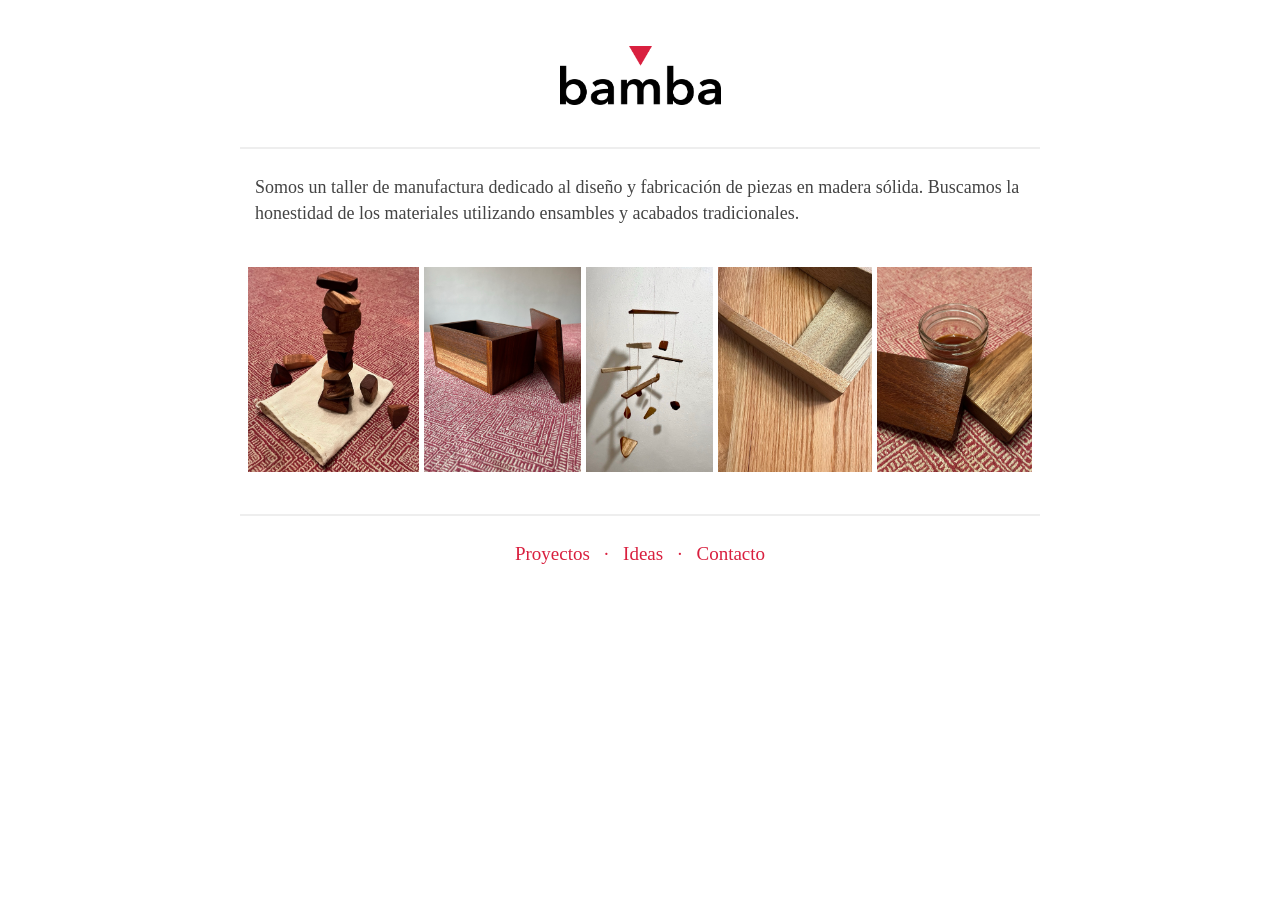
<file: index.html>
<!DOCTYPE html>
<html>
<head>
  <meta charset="utf-8">
  <title>bamba.mx</title>
  <meta name="viewport" content="width=device-width, initial-scale=1.0">
  <link rel="stylesheet" href="style.css">
  <link rel="icon" href="logo.png">
</head>
<body>
  <p></p>
  <br>
  <center><a href="index.html"><img src="img/logoWhite.png" width="161" height="59"/></a></center>
  <!--<center><a href="index.html"><img src="img/logoRed2.png" width="161" height="63"/></a></center>-->
  <br>
  <hr color="#EEEEEE">
<!-- ---------------------------------------------------------------- -->
  
  <div class="main-text pad">
  	Somos un taller de manufactura dedicado al diseño y fabricación de piezas en madera sólida. 
    Buscamos la honestidad de los materiales utilizando ensambles y acabados tradicionales. <br><br>
  </div>

  <center>
    <img src="img/p1.jpeg" height= "205px"/>
    <img src="img/p4.jpeg" height= "205px"/>
    <img src="img/p5.jpeg" height= "205px"/>
    <img src="img/p2.jpeg" height= "205px"/>
    <img src="img/p3.jpeg" height= "205px"/>
  </center>
  <br>

<!-- ---------------------------------------------------------------- -->
  <hr color="#EEEEEE">
  <div class="menu pad">
    <a href="pr.html">Proyectos &nbsp; · &nbsp;</a>
    <a href="id.html">Ideas &nbsp; · &nbsp;</a>
    <a href="ct.html">Contacto</a>
    <p></p>
  </div>
</body>
</html>
</file>
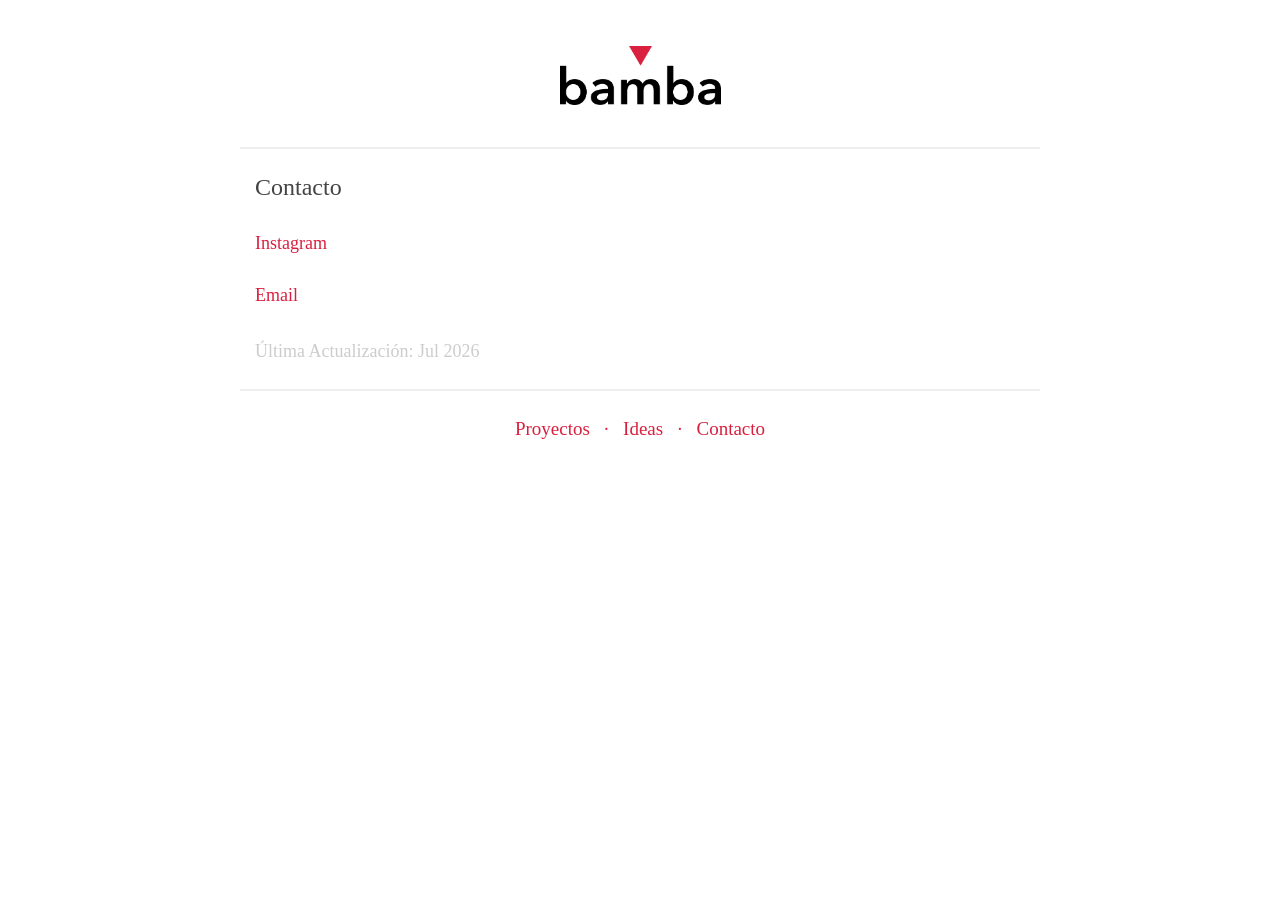
<file: ct.html>
<!DOCTYPE html>
<html>
<head>
  <meta charset="utf-8">
  <title>bamba.mx</title>
  <meta name="viewport" content="width=device-width, initial-scale=1.0">
  <link rel="stylesheet" href="style.css">
  <link rel="icon" href="logo.png">
</head>
<body>
  <p></p>
  <br>
  <center><a href="index.html"><img src="img/logoWhite.png" width="161" height="59"/></a></center>
  <br>
  <hr color="#EEEEEE">
<!-- ---------------------------------------------------------------- -->

  <div class="h3 pad">Contacto</div>
  <div class="main-text pad">
    <a href="https://www.instagram.com/bamba_taller/">Instagram</a><br><br>
    <a href="mailto:info@bamba.mx">Email</a><br>
  </div>
  <div class="date pad">Última Actualización: Jul 2026<br>
  </div>

<!-- ---------------------------------------------------------------- -->
  <hr color="#EEEEEE">
  <div class="menu pad">
    <a href="pr.html">Proyectos &nbsp; · &nbsp;</a>
    <a href="id.html">Ideas &nbsp; · &nbsp;</a>
    <a href="ct.html">Contacto</a>
    <p></p>
  </div>
</body>
</html>
</file>
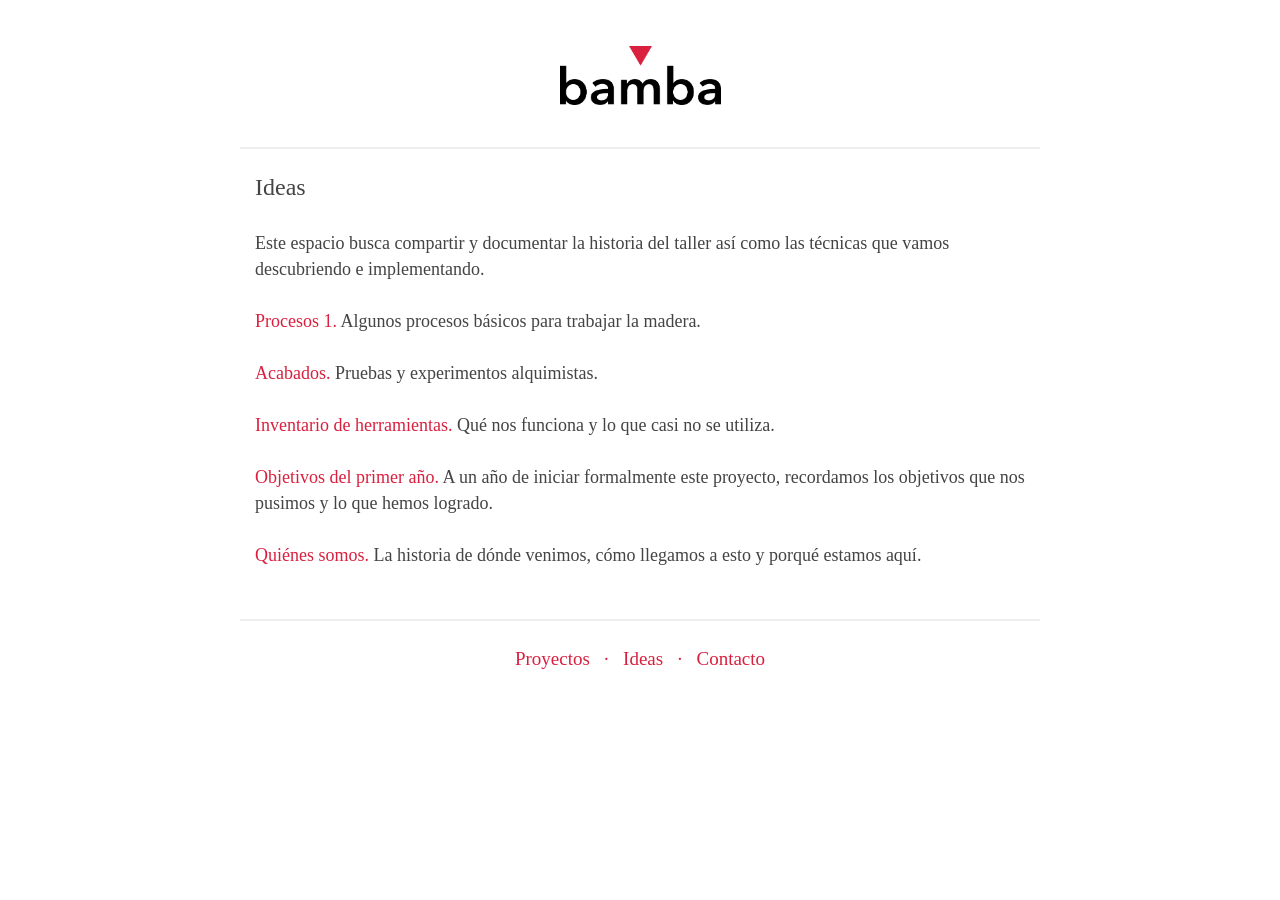
<file: id.html>
<!DOCTYPE html>
<html>
<head>
  <meta charset="utf-8">
  <title>bamba.mx</title>
  <meta name="viewport" content="width=device-width, initial-scale=1.0">
  <link rel="stylesheet" href="style.css">
  <link rel="icon" href="logo.png">
</head>
<body>
  <p></p>
  <br>
  <center><a href="index.html"><img src="img/logoWhite.png" width="161" height="59"/></a></center>
  <br>
  <hr color="#EEEEEE">
<!-- ---------------------------------------------------------------- -->

  <div class="h3 pad">Ideas</div>
  <div class="main-text pad">
    Este espacio busca compartir y documentar la historia del taller así como las técnicas que vamos descubriendo e implementando. <br>
    <br>
    <a href="id/5.html">Procesos 1.</a> Algunos procesos básicos para trabajar la madera. <br><br>
    <a href="id/4.html">Acabados.</a> Pruebas y experimentos alquimistas. <br><br>
    <a href="id/3.html">Inventario de herramientas.</a> Qué nos funciona y lo que casi no se utiliza. <br><br>
    <a href="id/2.html">Objetivos del primer año.</a> A un año de iniciar formalmente este proyecto, recordamos los objetivos que nos pusimos y lo que hemos logrado. <br><br>
    <a href="id/1.html">Quiénes somos.</a> La historia de dónde venimos, cómo llegamos a esto y porqué estamos aquí. <br><br>
  </div>
  
<!-- ---------------------------------------------------------------- -->
  <hr color="#EEEEEE">
  <div class="menu pad">
    <a href="pr.html">Proyectos &nbsp; · &nbsp;</a>
    <a href="id.html">Ideas &nbsp; · &nbsp;</a>
    <a href="ct.html">Contacto</a>
    <p></p>
  </div>
</body>
</html>
</file>
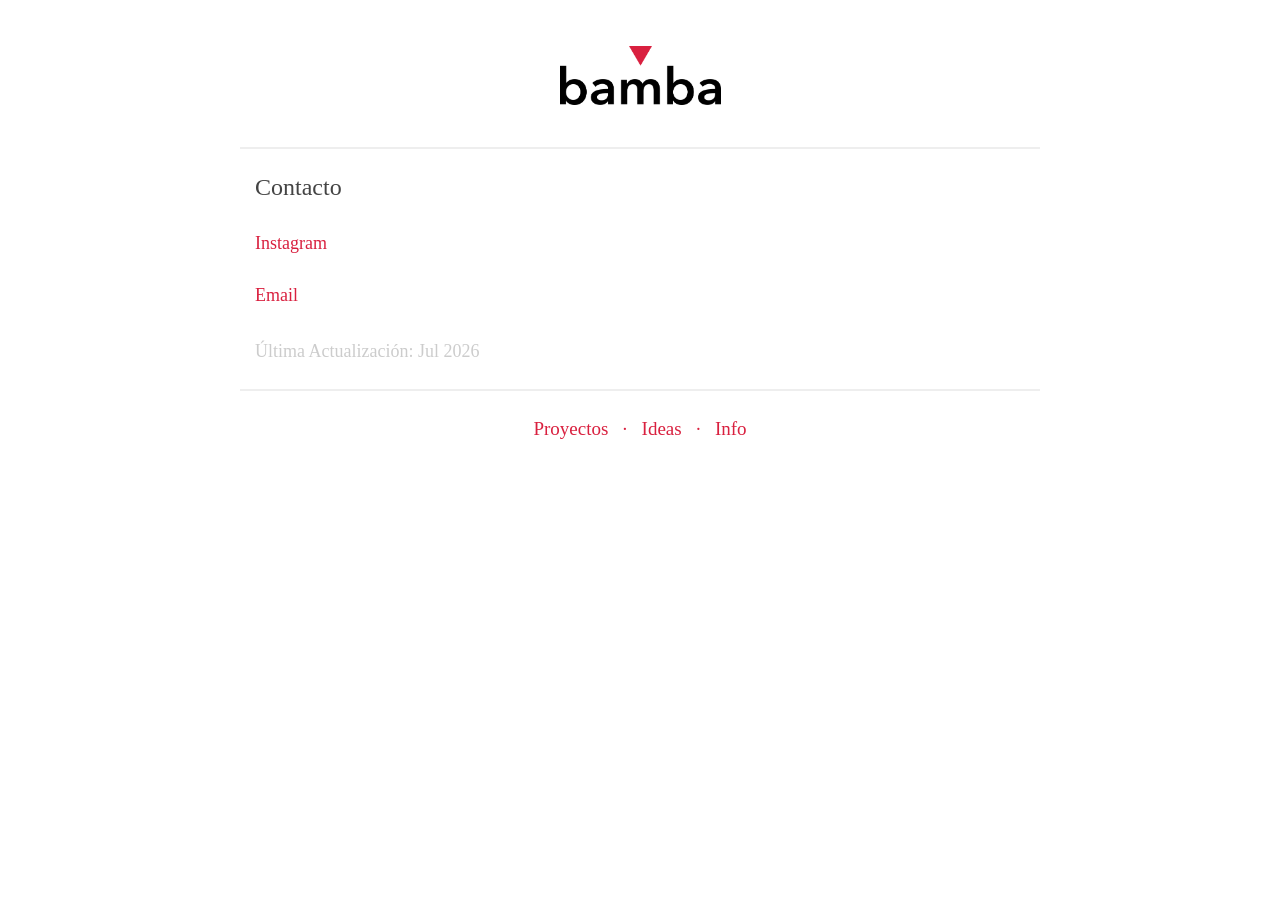
<file: info.html>
<!DOCTYPE html>
<html>
<head>
  <meta charset="utf-8">
  <title>bamba.mx</title>
  <meta name="viewport" content="width=device-width, initial-scale=1.0">
  <link rel="stylesheet" href="style.css">
  <link rel="icon" href="logo.png">
</head>
<body>
  <p></p>
  <br>
  <center><a href="index.html"><img src="img/logoWhite.png" width="161" height="59"/></a></center>
  <br>
  <hr color="#EEEEEE">
<!-- ---------------------------------------------------------------- -->

  <div class="h3 pad">Contacto</div>
  <div class="main-text pad">
    <a href="https://www.instagram.com/bamba_taller/">Instagram</a><br><br>
    <a href="mailto:info@bamba.mx">Email</a><br>
  </div>
  <div class="date pad">Última Actualización: Jul 2026<br>
  </div>

<!-- ---------------------------------------------------------------- -->
  <hr color="#EEEEEE">
  <div class="menu pad">
    <a href="pr.html">Proyectos &nbsp; · &nbsp;</a>
    <a href="id.html">Ideas &nbsp; · &nbsp;</a>
    <a href="info.html">Info</a>
    <p></p>
  </div>
</body>
</html>
</file>
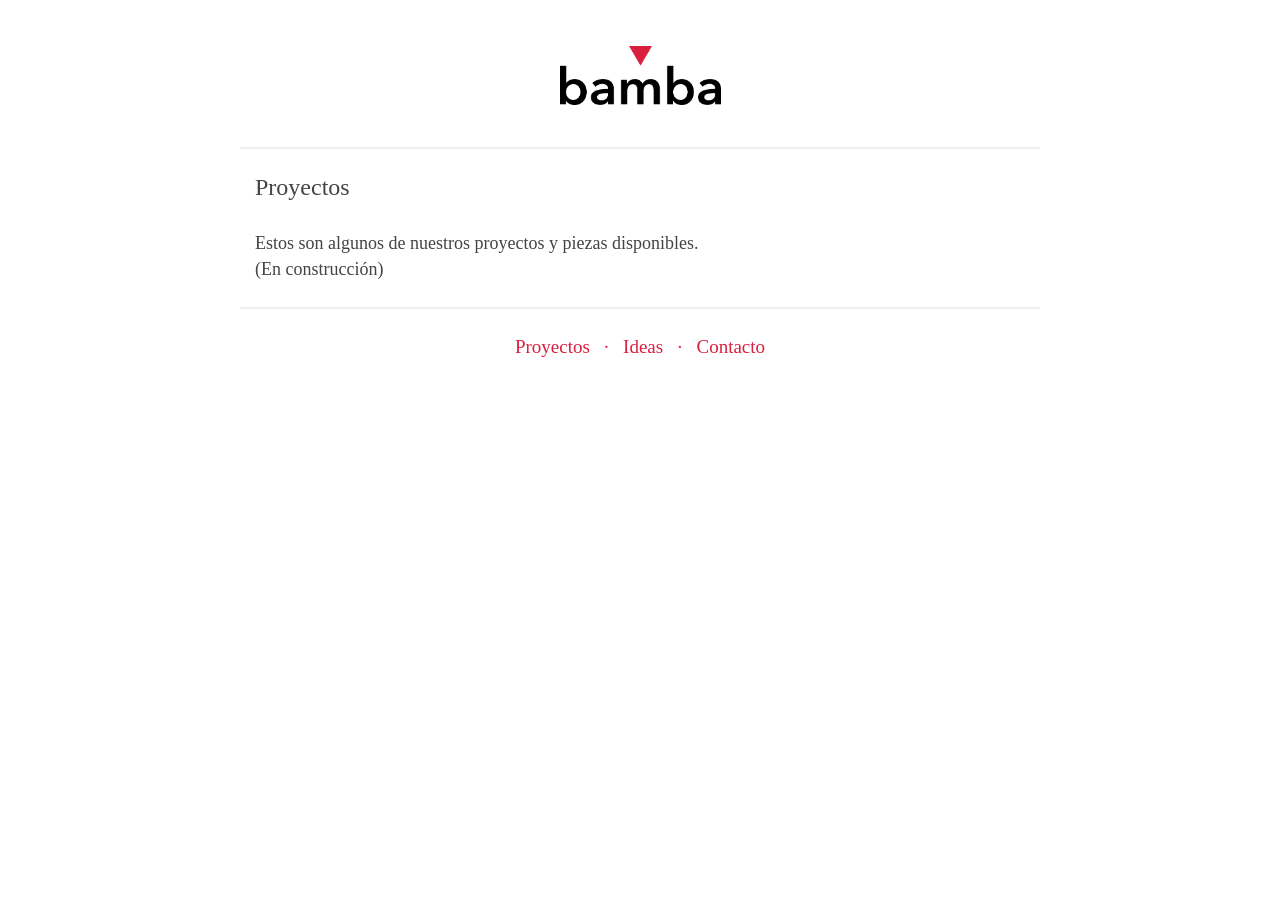
<file: pr.html>
<!DOCTYPE html>
<html>
<head>
  <meta charset="utf-8">
  <title>bamba.mx</title>
  <meta name="viewport" content="width=device-width, initial-scale=1.0">
  <link rel="stylesheet" href="style.css">
  <link rel="icon" href="logo.png">
</head>
<body>
  <p></p>
  <br>
  <center><a href="index.html"><img src="img/logoWhite.png" width="161" height="59"/></a></center>
  <br>
  <hr color="#EEEEEE">
<!-- ---------------------------------------------------------------- -->
  
  <div class="h3 pad">Proyectos</div>
  <div class="main-text pad">
    Estos son algunos de nuestros proyectos y piezas disponibles. 
    <br>
    (En construcción)

  </div>

  
<!-- ---------------------------------------------------------------- -->
  <hr color="#EEEEEE">
  <div class="menu pad">
    <a href="pr.html">Proyectos &nbsp; · &nbsp;</a>
    <a href="id.html">Ideas &nbsp; · &nbsp;</a>
    <a href="ct.html">Contacto</a>
    <p></p>
  </div>
</body>
</html>
</file>
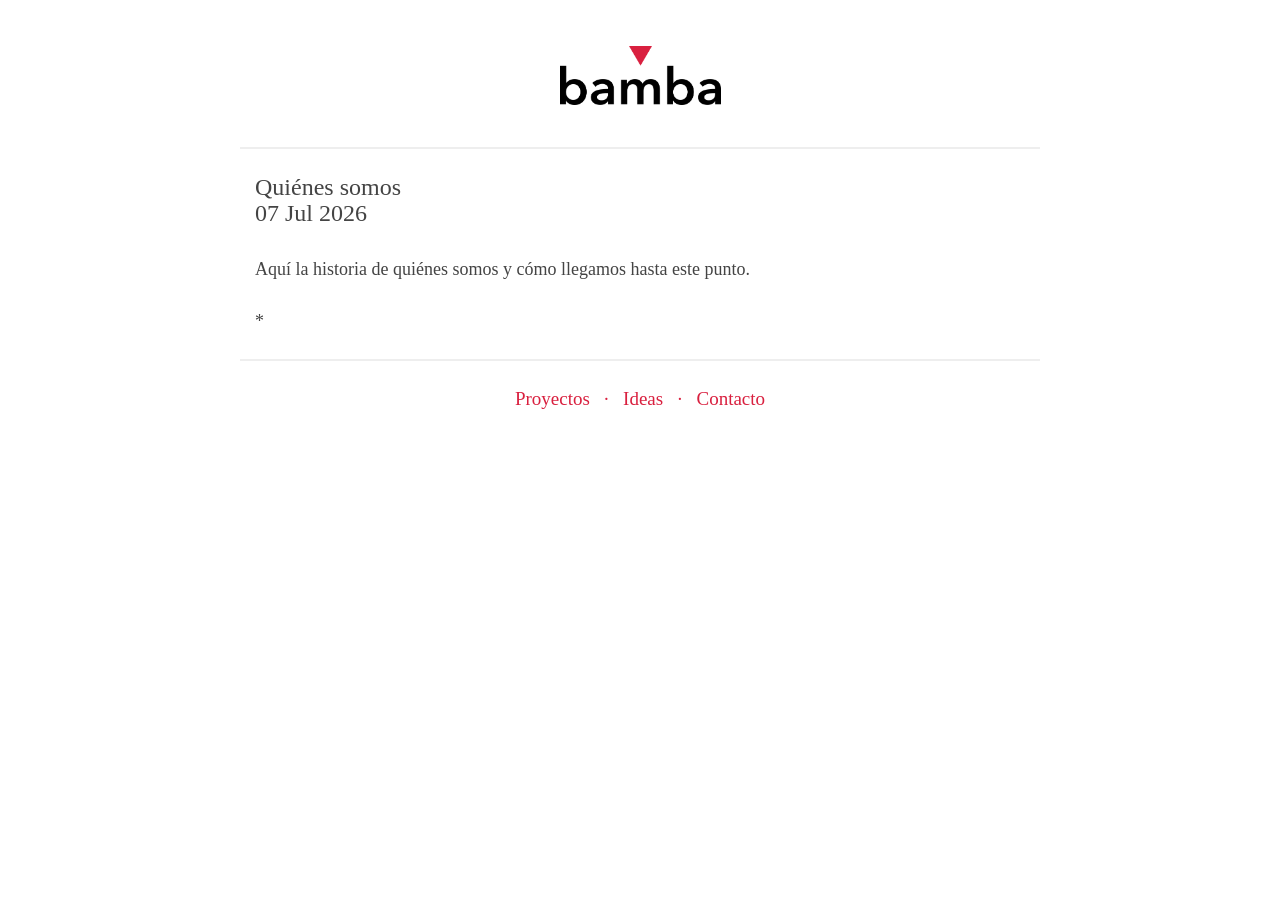
<file: id/1.html>
<!DOCTYPE html>
<html>
<head>
  <meta charset="utf-8">
  <title>bamba.mx</title>
  <meta name="viewport" content="width=device-width, initial-scale=1.0">
  <link rel="stylesheet" href="../style.css">
  <link rel="icon" href="../logo.png">
</head>
<body>
  <p></p>
  <br>
  <center><a href="../index.html"><img src="../img/logoWhite.png" width="161" height="59"/></a></center>
  <br>
  <hr color="#EEEEEE">
<!-- ---------------------------------------------------------------- -->

  <div class="h3 pad">Quiénes somos<br>07 Jul 2026</div>
  <div class="main-text pad">
    Aquí la historia de quiénes somos y cómo llegamos hasta este punto. <br><br>
    *
  </div>
  
<!-- ---------------------------------------------------------------- -->
  <hr color="#EEEEEE">
  <div class="menu pad">
    <a href="../pr.html">Proyectos &nbsp; · &nbsp;</a>
    <a href="../id.html">Ideas &nbsp; · &nbsp;</a>
    <a href="../ct.html">Contacto</a>
    <p></p>
  </div>
</body>
</html>
</file>
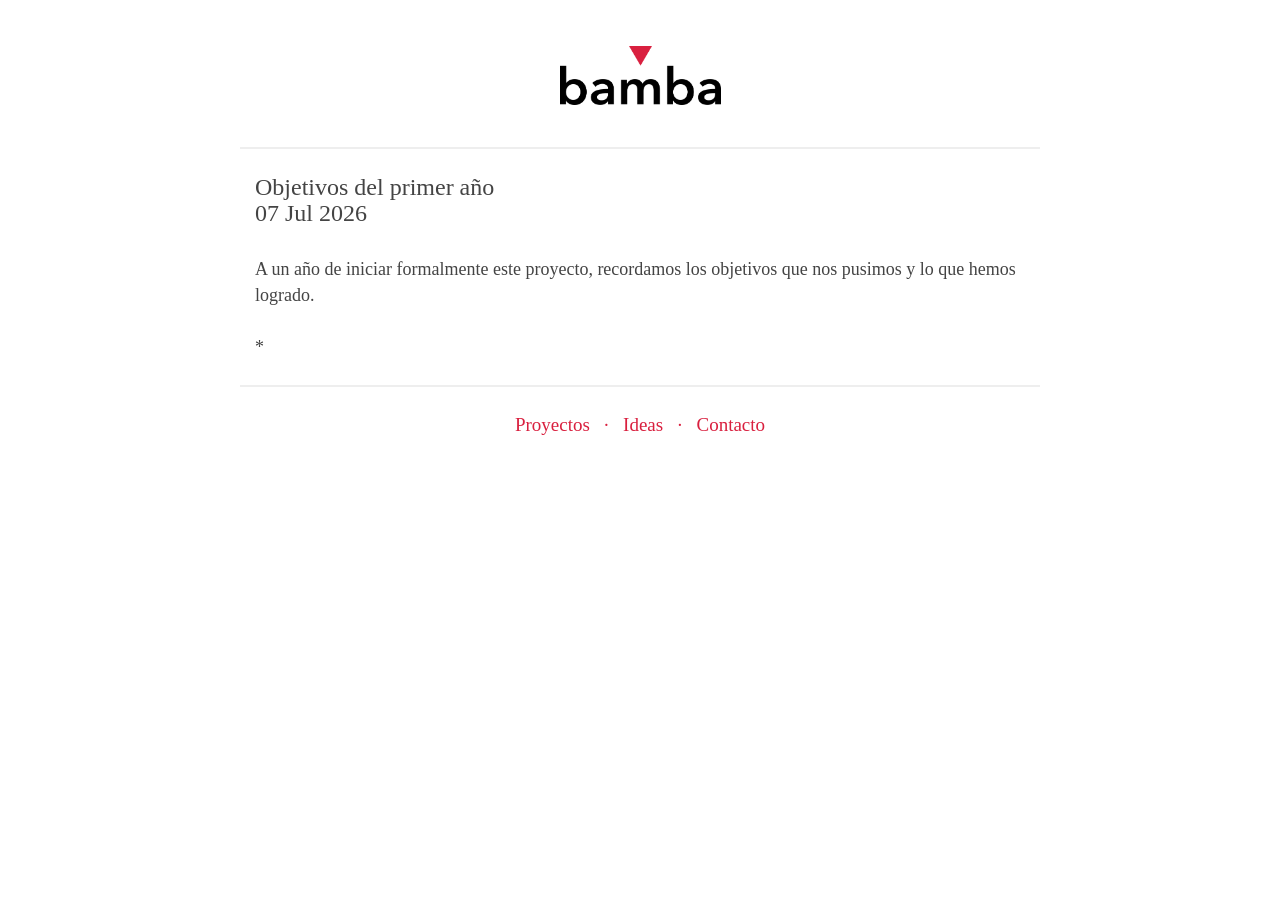
<file: id/2.html>
<!DOCTYPE html>
<html>
<head>
  <meta charset="utf-8">
  <title>bamba.mx</title>
  <meta name="viewport" content="width=device-width, initial-scale=1.0">
  <link rel="stylesheet" href="../style.css">
  <link rel="icon" href="../logo.png">
</head>
<body>
  <p></p>
  <br>
  <center><a href="../index.html"><img src="../img/logoWhite.png" width="161" height="59"/></a></center>
  <br>
  <hr color="#EEEEEE">
<!-- ---------------------------------------------------------------- -->

  <div class="h3 pad">Objetivos del primer año<br>07 Jul 2026</div>
  <div class="main-text pad">
    A un año de iniciar formalmente este proyecto, recordamos los objetivos que nos pusimos y lo que hemos logrado. <br><br>
    *
  </div>
  
<!-- ---------------------------------------------------------------- -->
  <hr color="#EEEEEE">
  <div class="menu pad">
    <a href="../pr.html">Proyectos &nbsp; · &nbsp;</a>
    <a href="../id.html">Ideas &nbsp; · &nbsp;</a>
    <a href="../ct.html">Contacto</a>
    <p></p>
  </div>
</body>
</html>
</file>
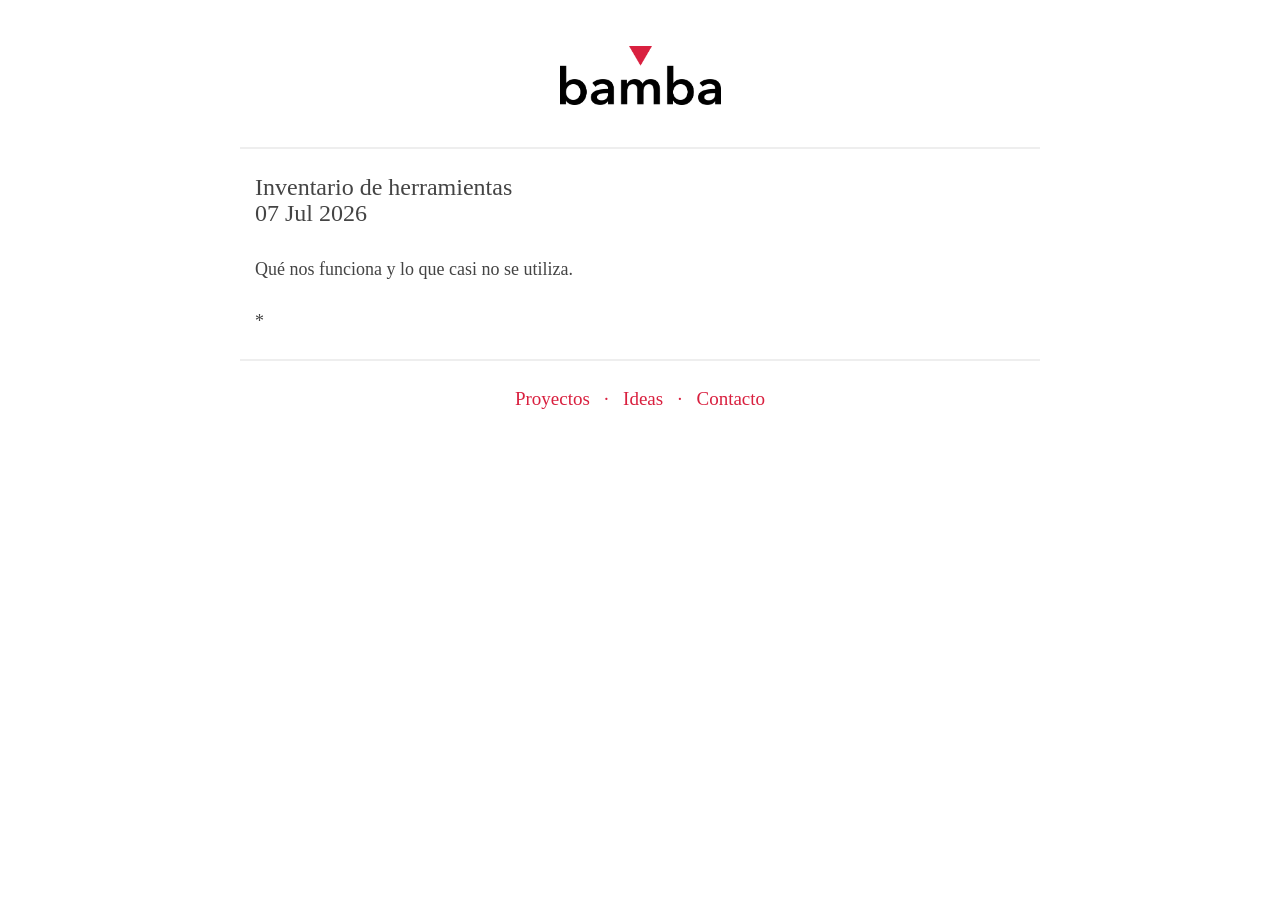
<file: id/3.html>
<!DOCTYPE html>
<html>
<head>
  <meta charset="utf-8">
  <title>bamba.mx</title>
  <meta name="viewport" content="width=device-width, initial-scale=1.0">
  <link rel="stylesheet" href="../style.css">
  <link rel="icon" href="../logo.png">
</head>
<body>
  <p></p>
  <br>
  <center><a href="../index.html"><img src="../img/logoWhite.png" width="161" height="59"/></a></center>
  <br>
  <hr color="#EEEEEE">
<!-- ---------------------------------------------------------------- -->

  <div class="h3 pad">Inventario de herramientas<br>07 Jul 2026</div>
  <div class="main-text pad">
    Qué nos funciona y lo que casi no se utiliza. <br><br>
    *
  </div>
  
<!-- ---------------------------------------------------------------- -->
  <hr color="#EEEEEE">
  <div class="menu pad">
    <a href="../pr.html">Proyectos &nbsp; · &nbsp;</a>
    <a href="../id.html">Ideas &nbsp; · &nbsp;</a>
    <a href="../ct.html">Contacto</a>
    <p></p>
  </div>
</body>
</html>
</file>
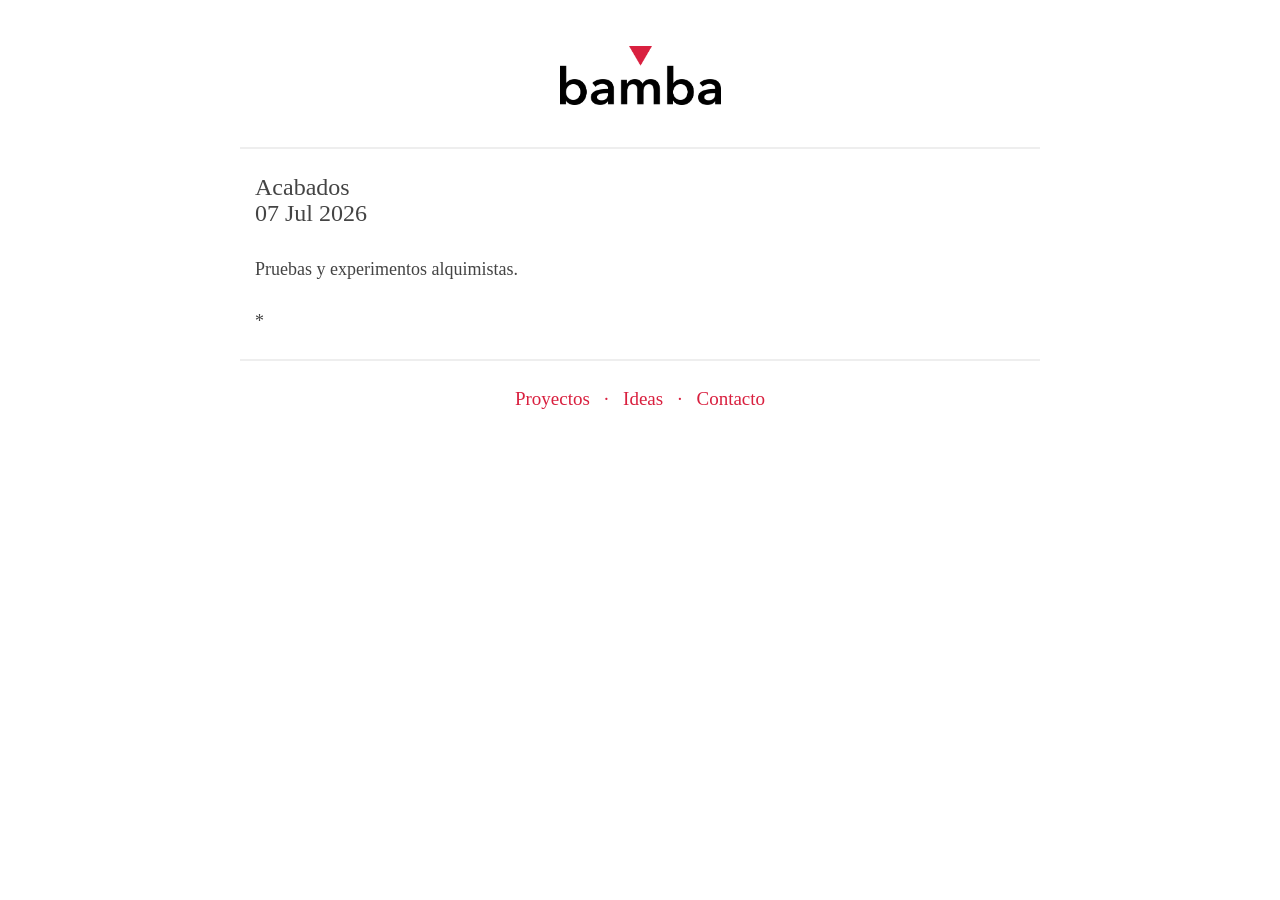
<file: id/4.html>
<!DOCTYPE html>
<html>
<head>
  <meta charset="utf-8">
  <title>bamba.mx</title>
  <meta name="viewport" content="width=device-width, initial-scale=1.0">
  <link rel="stylesheet" href="../style.css">
  <link rel="icon" href="../logo.png">
</head>
<body>
  <p></p>
  <br>
  <center><a href="../index.html"><img src="../img/logoWhite.png" width="161" height="59"/></a></center>
  <br>
  <hr color="#EEEEEE">
<!-- ---------------------------------------------------------------- -->

  <div class="h3 pad">Acabados<br>07 Jul 2026</div>
  <div class="main-text pad">
    Pruebas y experimentos alquimistas. <br><br>
    *
  </div>
  
<!-- ---------------------------------------------------------------- -->
  <hr color="#EEEEEE">
  <div class="menu pad">
    <a href="../pr.html">Proyectos &nbsp; · &nbsp;</a>
    <a href="../id.html">Ideas &nbsp; · &nbsp;</a>
    <a href="../ct.html">Contacto</a>
    <p></p>
  </div>
</body>
</html>
</file>
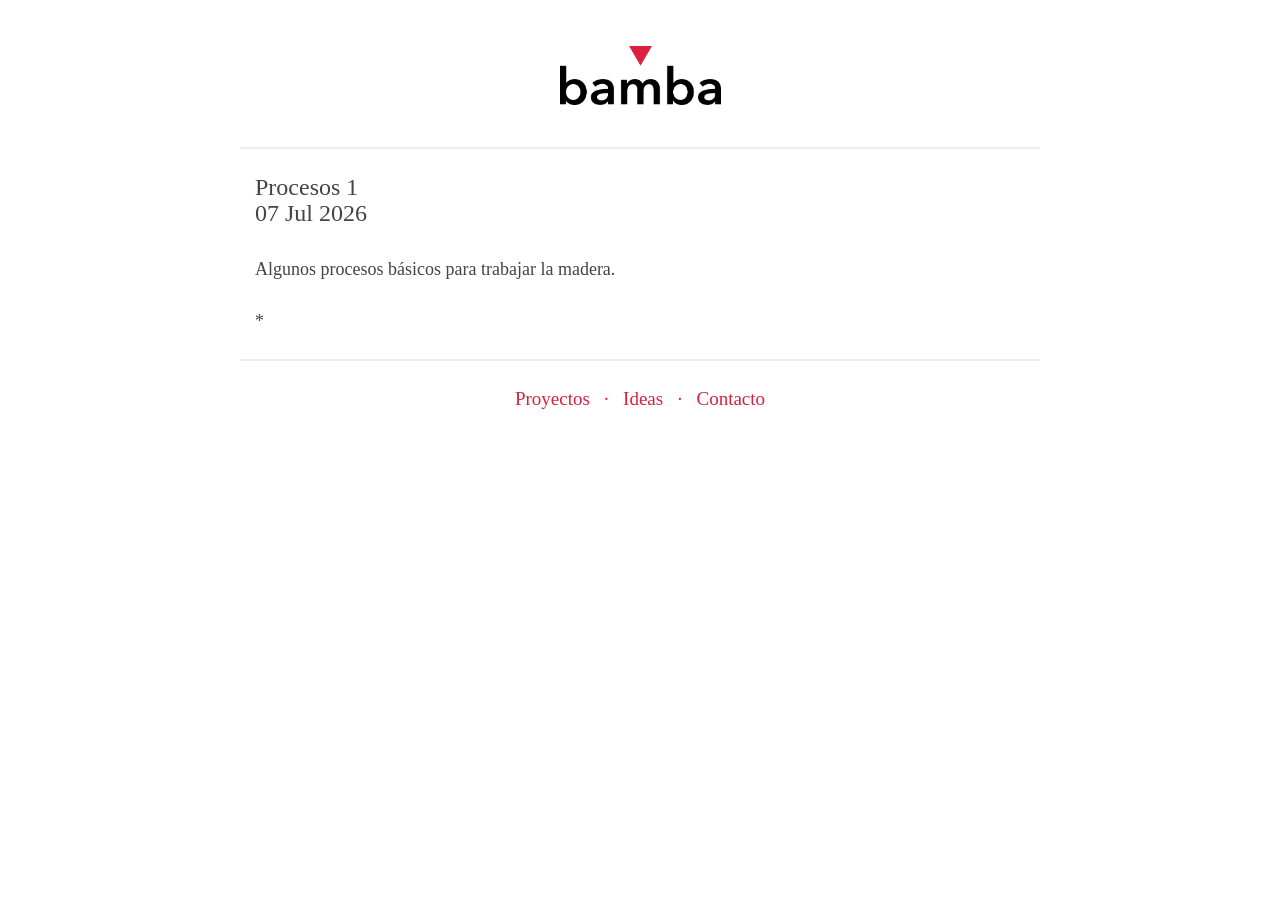
<file: id/5.html>
<!DOCTYPE html>
<html>
<head>
  <meta charset="utf-8">
  <title>bamba.mx</title>
  <meta name="viewport" content="width=device-width, initial-scale=1.0">
  <link rel="stylesheet" href="../style.css">
  <link rel="icon" href="../logo.png">
</head>
<body>
  <p></p>
  <br>
  <center><a href="../index.html"><img src="../img/logoWhite.png" width="161" height="59"/></a></center>
  <br>
  <hr color="#EEEEEE">
<!-- ---------------------------------------------------------------- -->

  <div class="h3 pad">Procesos 1<br>07 Jul 2026</div>
  <div class="main-text pad">
    Algunos procesos básicos para trabajar la madera. <br><br>
    *
  </div>
  
<!-- ---------------------------------------------------------------- -->
  <hr color="#EEEEEE">
  <div class="menu pad">
    <a href="../pr.html">Proyectos &nbsp; · &nbsp;</a>
    <a href="../id.html">Ideas &nbsp; · &nbsp;</a>
    <a href="../ct.html">Contacto</a>
    <p></p>
  </div>
</body>
</html>
</file>
<file: style.css>
body {
  max-width: 40em;
  margin: 0 auto;
  font-size: 20px;
  line-height: 26px;
  background-color: #fff;
  color: #444444; 
  font-family: Avenir Next;/*Menlo; Georgia;*/
}

a {
  color: #D9203F;/*#629af8; /*#f08080;*/
  text-decoration: none; 
  overflow-wrap: break-word;
  word-wrap: break-word}
a:hover {
  color: #cd5c5c;/*#3C82F6;/*#cd5c5c;*/
  text-decoration: none; }

.pad {
  padding: 15px;
}
.header a{
  color: #D9203F;
  font-size: 40px;
  font-weight: normal;
  text-align: left;
  text-decoration: none;
}
.h3 {
  font-size: 24px;
  font-weight: normal;
  /*text-transform: uppercase;*/
}
.menu {
  color: #D9203F;
  font-size: 19px;
  font-weight: normal;
  text-align: center;
  float: center;
} 
.date {
  color: #CCCCCC;
  font-size: 18px;
  font-weight: normal;
  text-align: left;
}
.main-text {
  font-size: 18px;
  font-weight: normal;
  text-align: left;
}
</file>
